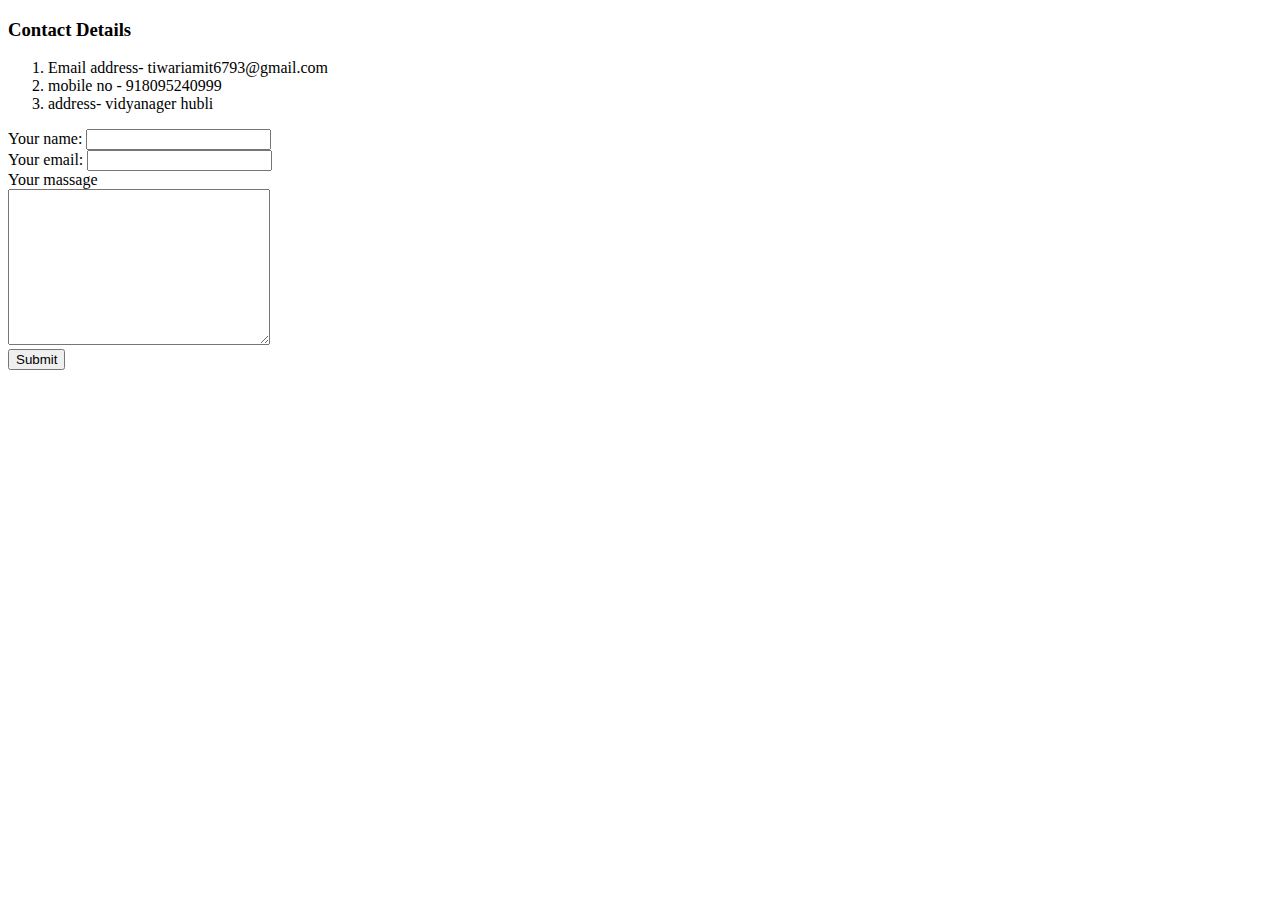
<file: contactdetails.html>
<!DOCTYPE html>
<html>
  <head>
    <meta charset="utf-8">
    <title></title>
  </head>
  <body>
    <h3>Contact Details</h3>
    <ol>
      <li>Email address- tiwariamit6793@gmail.com</li>
      <li>mobile no - 918095240999</li>
      <li>address- vidyanager hubli</li>
    </ol>
    <form  action="mailto:tiwariamit6793@gmail.com" method="post" enctype="text/plain">
      <label>Your name:</label>
      <input type="text" name="YourName" value=""><br>
      <label>Your email:</label>
      <input type="email" name="YourEmail" value=""><br>
      <label>Your massage</label><br>
      <textarea name="YourMessage" rows="10" cols="30"></textarea><br>
      <input type="submit" name="" "">

    </form>

  </body>
</html>
</file>
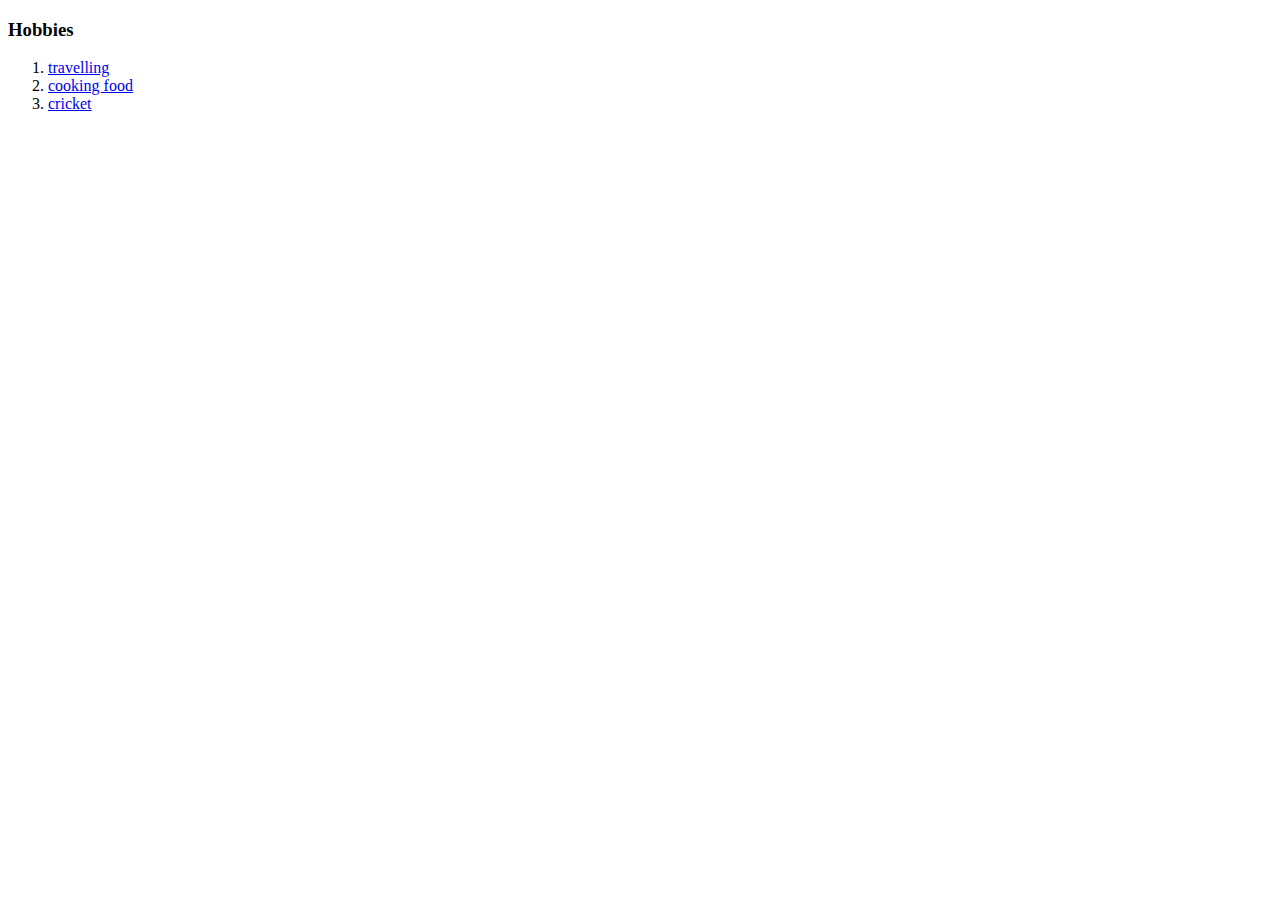
<file: hobbies.html>
<!DOCTYPE html>
<html >
  <head>
    <meta charset="utf-8">
    <title></title>
  </head>
  <body>
    <h3>Hobbies</h3>
    <ol>
      <li><a href="https://eurama.hu/2017/02/08/benefits-of-travelling/">travelling</a></li>
      <li><a href="https://www.parents.com/recipes/cooking/">cooking food</a></li>
      <li><a href="https://www.icc-cricket.com/">cricket</a></li>
    </ol>

  </body>
</html>
</file>
